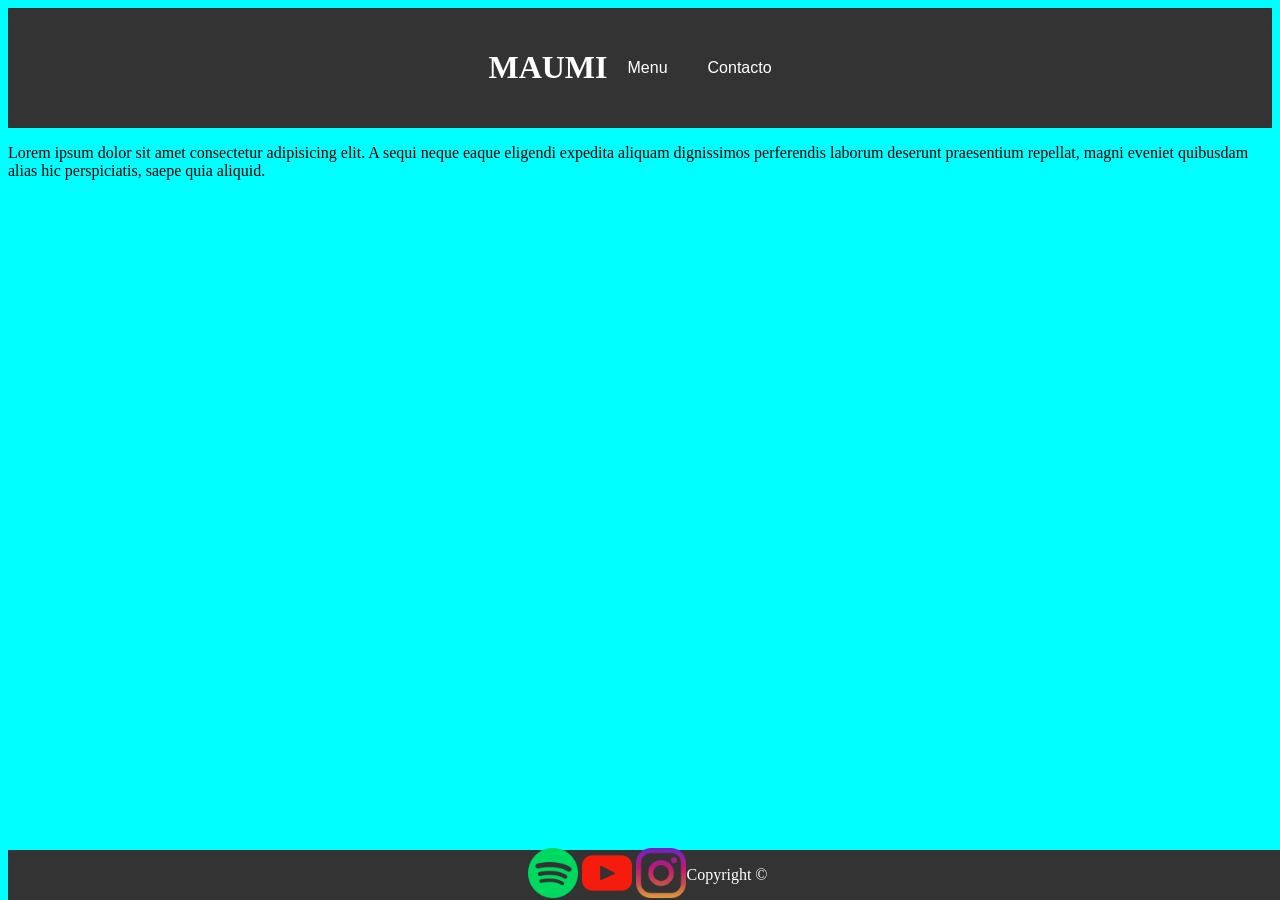
<file: pages/contacto.html>
<!DOCTYPE html>
<html lang="en">
<head>
    <meta charset="UTF-8">
    <meta http-equiv="X-UA-Compatible" content="IE=edge">
    <meta name="viewport" content="width=device-width, initial-scale=1.0">
    <title>Document</title>
    <link rel="stylesheet" href="../css/styles.css">
</head>
<body>
 <!--Encabezado-->
<header>
    <h1>MAUMI</h1>
    <nav>
      <ul>
        <li>
          <a href="#">Menu</a>
          <ul>
            <li><a href="../index.html">Pagina Principal</a></li>
            <li><a href="sobremi.html">Sobre Mi</a></li>
            <li><a href="trayecto.html">Trayecto</a></li>
          </ul>
          <li><a href="contacto.html"> Contacto </a></li>
        </li>
      </ul>
    </nav>
  </header>
    <main>
      <p>Lorem ipsum dolor sit amet consectetur adipisicing elit. A sequi neque eaque eligendi 
      expedita aliquam dignissimos perferendis laborum deserunt praesentium repellat, magni eveniet 
      quibusdam alias hic perspiciatis, saepe quia aliquid.
      </p>
  </main>
  <footer>
    <div class="social-icons">
        <a href="https://open.spotify.com/artist/7eZ82PepGQxjeqxgEVGYm8?si=3Z8rhpN-S8eMTwVigpk1JQ" target="_blank"> <img src="../img/174872.png" height="50" width="50" alt="spotify maumi"></a>
      <a href="https://www.youtube.com/@Maumito" target="_blank"> <img src="../img/174883.png" height="50" width="50" alt="youtube maumi" ></a>
      <a href="https://www.instagram.com/maumipb/" target="_blank">
        <i class=" instagram "></i>
        <img src="../img/174855.png" height="50" width="50" alt="instagram maumi"></a>
    </div>
    <p>Copyright &copy;</p>
  </footer>
</body>
</html>
</file>
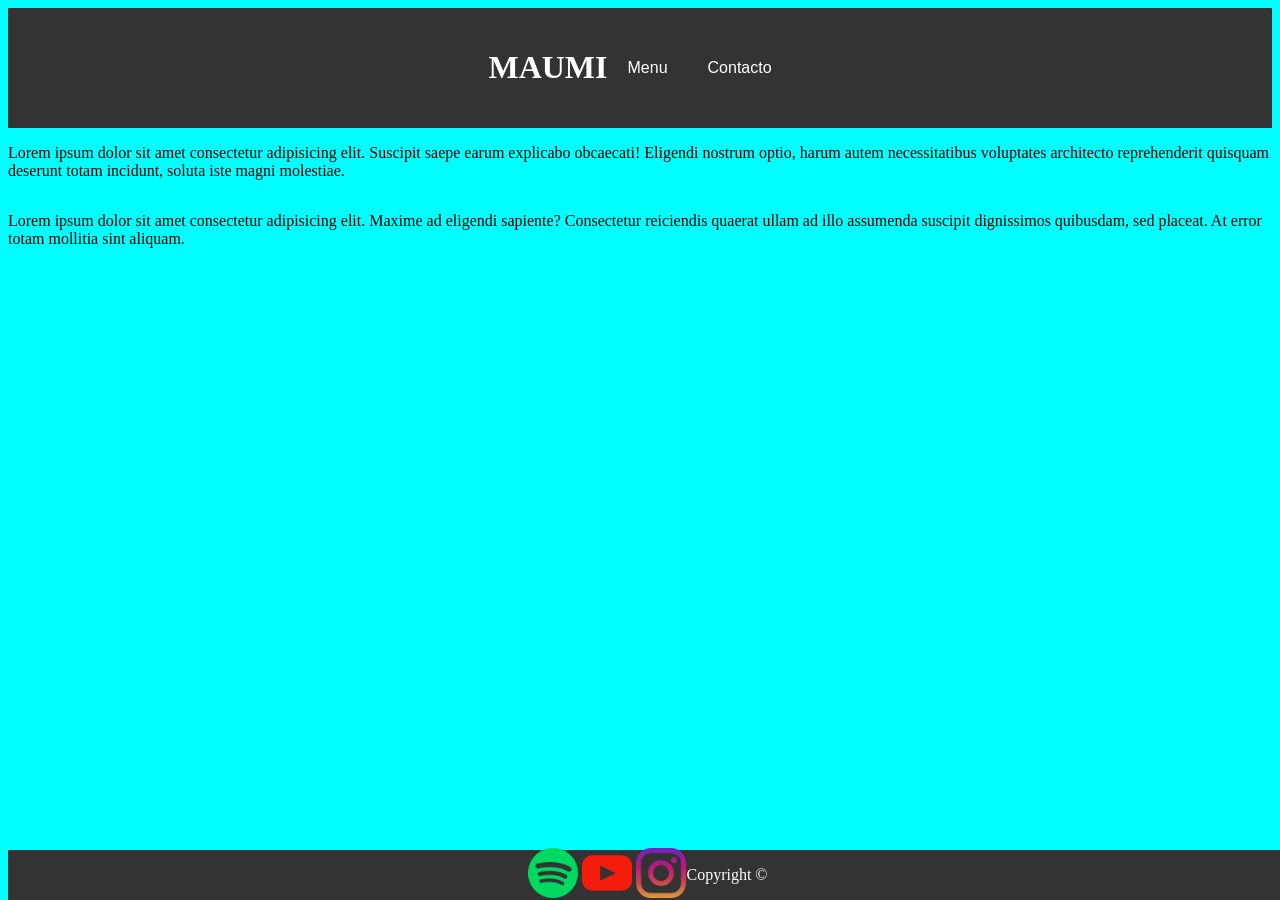
<file: pages/futuraidea.html>
<!DOCTYPE html>
<html lang="en">
<head>
    <meta charset="UTF-8">
    <meta http-equiv="X-UA-Compatible" content="IE=edge">
    <meta name="viewport" content="width=device-width, initial-scale=1.0">
    <title>Document</title>
    <link rel="stylesheet" href="../css/styles.css">
</head>
<body>
     <!--Encabezado-->
<header>
    <h1>MAUMI</h1>
    <nav>
      <ul>
        <li>
          <a href="#">Menu</a>
          <ul>
            <li><a href="../index.html">Pagina Principal</a></li>
            <li><a href="sobremi.html">Sobre Mi</a></li>
            <li><a href="trayecto.html">Trayecto</a></li>
          </ul>
          <li><a href="contacto.html"> Contacto </a></li>
        </li>
      </ul>
    </nav>
  </header>
    <main>
      <p>
      Lorem ipsum dolor sit amet consectetur adipisicing elit. Suscipit saepe earum explicabo obcaecati! 
      Eligendi nostrum optio, harum autem necessitatibus voluptates architecto reprehenderit quisquam deserunt totam incidunt,
       soluta iste magni molestiae.
    </p>
    <p>
      Lorem ipsum dolor sit amet consectetur adipisicing elit. Maxime ad eligendi sapiente? Consectetur reiciendis quaerat 
      ullam ad illo assumenda suscipit dignissimos quibusdam, sed placeat. At error totam mollitia sint aliquam.
    </p>
  </main>
  <footer>
    <div class="social-icons">
        <a href="https://open.spotify.com/artist/7eZ82PepGQxjeqxgEVGYm8?si=3Z8rhpN-S8eMTwVigpk1JQ" target="_blank"> <img src="../img/174872.png" height="50" width="50" alt="spotify maumi"></a>
      <a href="https://www.youtube.com/@Maumito" target="_blank"> <img src="../img/174883.png" height="50" width="50" alt="youtube maumi" ></a>
      <a href="https://www.instagram.com/maumipb/" target="_blank">
        <i class=" instagram "></i>
        <img src="../img/174855.png" height="50" width="50" alt="instagram maumi"></a>
    </div>
    <p>Copyright &copy;</p>
  </footer>
</body>
</html>
</file>
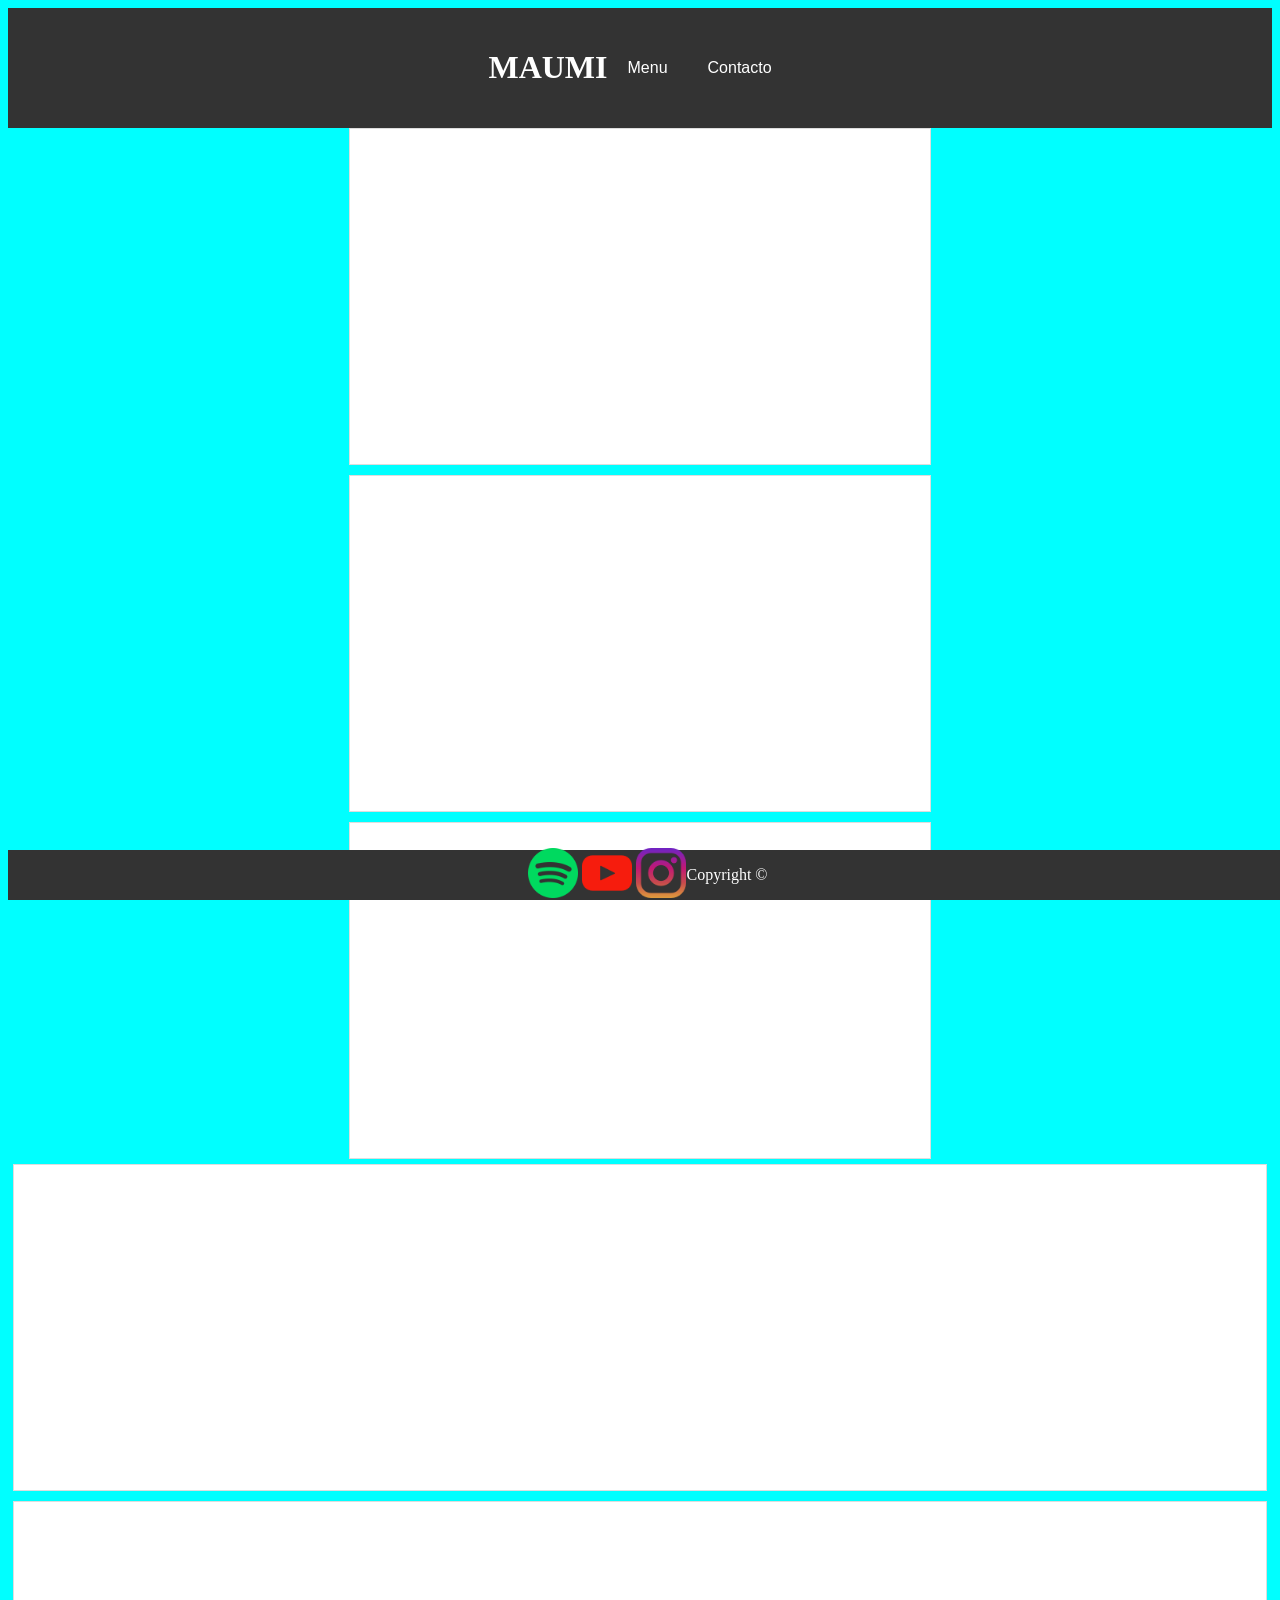
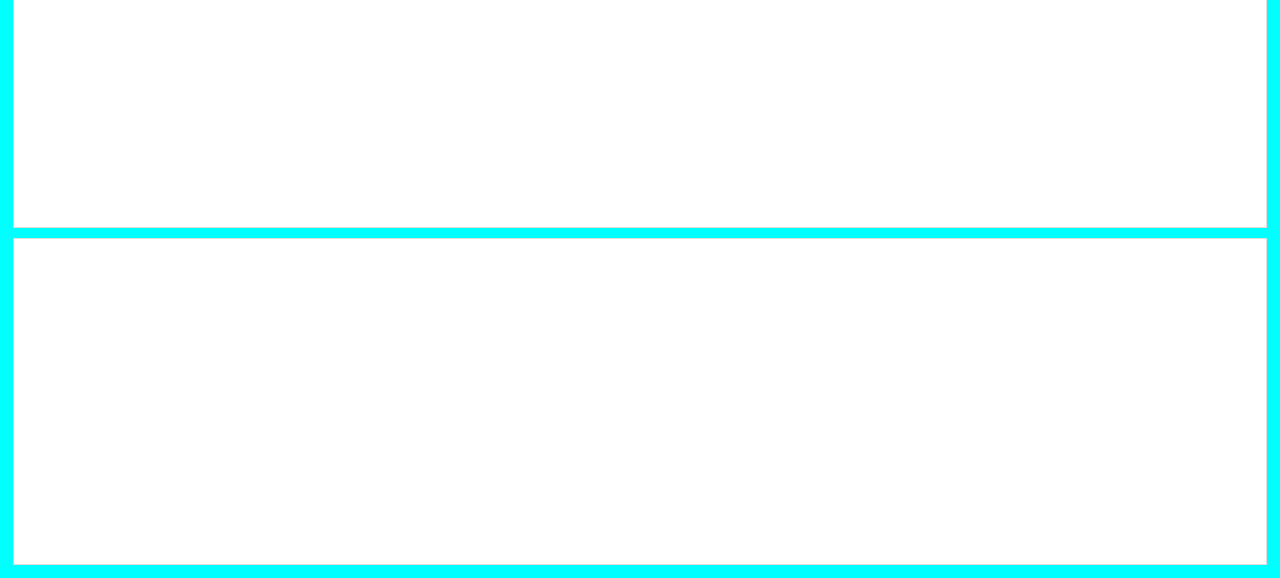
<file: pages/trayecto.html>
<!DOCTYPE html>
<html lang="en">
<head>
    <meta charset="UTF-8">
    <meta http-equiv="X-UA-Compatible" content="IE=edge">
    <meta name="viewport" content="width=device-width, initial-scale=1.0">
    <title>Document</title>
    <link rel="stylesheet" href="../css/styles.css">
</head>
<body>
    <!--Encabezado-->
<header>
    <h1>MAUMI</h1>
    <nav>
      <ul>
        <li>
          <a href="#">Menu</a>
          <ul>
            <li><a href="../index.html">Pagina Principal</a></li>
            <li><a href="futuraidea.html">Futura idea</a></li>
            <li><a href="trayecto.html">Trayecto</a></li>
          </ul>
          <li><a href="contacto.html"> Contacto </a></li>
        </li>
      </ul>
    </nav>
  </header>

  <!-- Main -->

  <main>
    <section class="grid-container">
      <div class="grid-item">
        <iframe width="560" height="315" src="https://www.youtube.com/embed/woOQl2OVWTA" title="YouTube video player" frameborder="0" allow="accelerometer; autoplay; clipboard-write; encrypted-media; gyroscope; picture-in-picture; web-share" allowfullscreen></iframe>
      </div>
      <div class="grid-item">
        <iframe width="560" height="315" src="https://www.youtube.com/embed/XkQzDeON_WY" title="YouTube video player" frameborder="0" allow="accelerometer; autoplay; clipboard-write; encrypted-media; gyroscope; picture-in-picture; web-share" allowfullscreen></iframe>
      </div>
      <div class="grid-item">
        <iframe width="560" height="315" src="https://www.youtube.com/embed/PtLm3KQc890" title="YouTube video player" frameborder="0" allow="accelerometer; autoplay; clipboard-write; encrypted-media; gyroscope; picture-in-picture; web-share" allowfullscreen></iframe>
      </div>
    </section>
    <section class="flex-container">
      <div class="flex-item">
        <iframe width="560" height="315" src="https://www.youtube.com/embed/jeaGFDHChgs" title="YouTube video player" frameborder="0" allow="accelerometer; autoplay; clipboard-write; encrypted-media; gyroscope; picture-in-picture; web-share" allowfullscreen></iframe>
      </div>
      <div class="flex-item">
        <iframe width="560" height="315" src="https://www.youtube.com/embed/HeTMv8H46Dc" title="YouTube video player" frameborder="0" allow="accelerometer; autoplay; clipboard-write; encrypted-media; gyroscope; picture-in-picture; web-share" allowfullscreen></iframe>
      </div>
      <div class="flex-item">
        <iframe width="560" height="315" src="https://www.youtube.com/embed/oxgaj7cfrt0" title="YouTube video player" frameborder="0" allow="accelerometer; autoplay; clipboard-write; encrypted-media; gyroscope; picture-in-picture; web-share" allowfullscreen></iframe>
      </div>
    </section>
  </main>

  <!-- footer -->

  <footer>
    <div class="social-icons">
        <a href="https://open.spotify.com/artist/7eZ82PepGQxjeqxgEVGYm8?si=3Z8rhpN-S8eMTwVigpk1JQ" target="_blank"> <img src="../img/174872.png" height="50" width="50" alt="spotify maumi"></a>
      <a href="https://www.youtube.com/@Maumito" target="_blank"> <img src="../img/174883.png" height="50" width="50" alt="youtube maumi" ></a>
      <a href="https://www.instagram.com/maumipb/" target="_blank">
        <i class=" instagram "></i>
        <img src="../img/174855.png" height="50" width="50" alt="instagram maumi"></a>
    </div>
    <p>Copyright &copy;</p>
  </footer>
    
</body>
</html>
</file>
<file: css/styles.css>
body{
    background-color: aqua;
}

/* Estilos encabezado */

header {
    display: flex;
    justify-content: center;
    align-items: center;
    background-color: #333;
    color: #fff;
    padding: 20px;
  }
  
  nav ul {
    display: flex;
    justify-content: center;
    list-style: none;
    margin: 0;
    padding: 0;
    position: relative;
  }

  nav {
    display: flex;
    justify-content: space-between;
  }

  nav h1 {
    display: flex;
    justify-content: space-between;
  }
  
  nav ul li {
    background-color: #333;
    color: #fff;
    display: inline-block;
    padding: 10px;
    position: relative;
    text-align: center;
  }
  
  nav a {
    color: #fff;
    display: block;
    padding: 10px;
    text-decoration: none;
    font-family: Arial, sans-serif;
  }
  
  nav ul ul {
    display: none;
    position: absolute;
    top: 100%;
  }
  
  nav ul li:hover > ul {
    display: inherit;
  }
  
  nav ul ul ul {
    left: 100%;
    top: 0;
  }
  
  .dropdown {
    position: relative;
    display: inline-block;
  }
  
  .dropdown-content {
    background-color: #f9f9f9;
    border: 1px solid #ddd;
    display: none;
    position: absolute;
    z-index: 1;
    font-family: Arial, sans-serif;
  }
  
  .dropdown:hover .dropdown-content {
    display: block;
  }
  
  /* Estilos Main */

  main {
    display: flex;
    flex-wrap: wrap;
    justify-content: center;
  }
  
  .grid-container {
    display: grid;
    grid-template-columns: repeat(1, 1fr);
    grid-gap: 10px;
  }
  
  .grid-item {
    background-color: #fff;
    border: 1px solid #ddd;
    display: flex;
    flex-direction: column;
    align-items: center;
    padding: 10px;
  }
  
  .flex-container {
    display: flex;
    flex-wrap: wrap;
    justify-content: center;
  }
  
  .flex-item {
    background-color: white;
    border: 1px solid #ddd;
    display: flex;
    flex-direction: column;
    align-items: center;
    padding: 5px;
    flex-basis: 100%;
    margin: 5px;
  }

  /* responsive */
  
  @media (max-width: 767px) {
    .grid-container {
      grid-template-columns: repeat(1, 1fr);
    }
  
    .flex-item {
      flex-basis: 100%;
    }
  }
  
  
  @keyframes move {
    0% {
      transform: translateX(0%);
    }
    100% {
      transform: translateX(-100%);
    }
  }

  /* Pie de pagina */

  footer {
    background-color: #333;
    color: #fff;
    display: flex;
    align-items: center;
    justify-content: center;
    height: 50px;
    bottom: 0;
    position: fixed;
    width: 100%;
  }
  
  .social-networks a {
    color: rgb(255, 0, 0);
    font-size: 20px;
    margin: 0 10px;
    text-decoration: none;
  }
</file>
